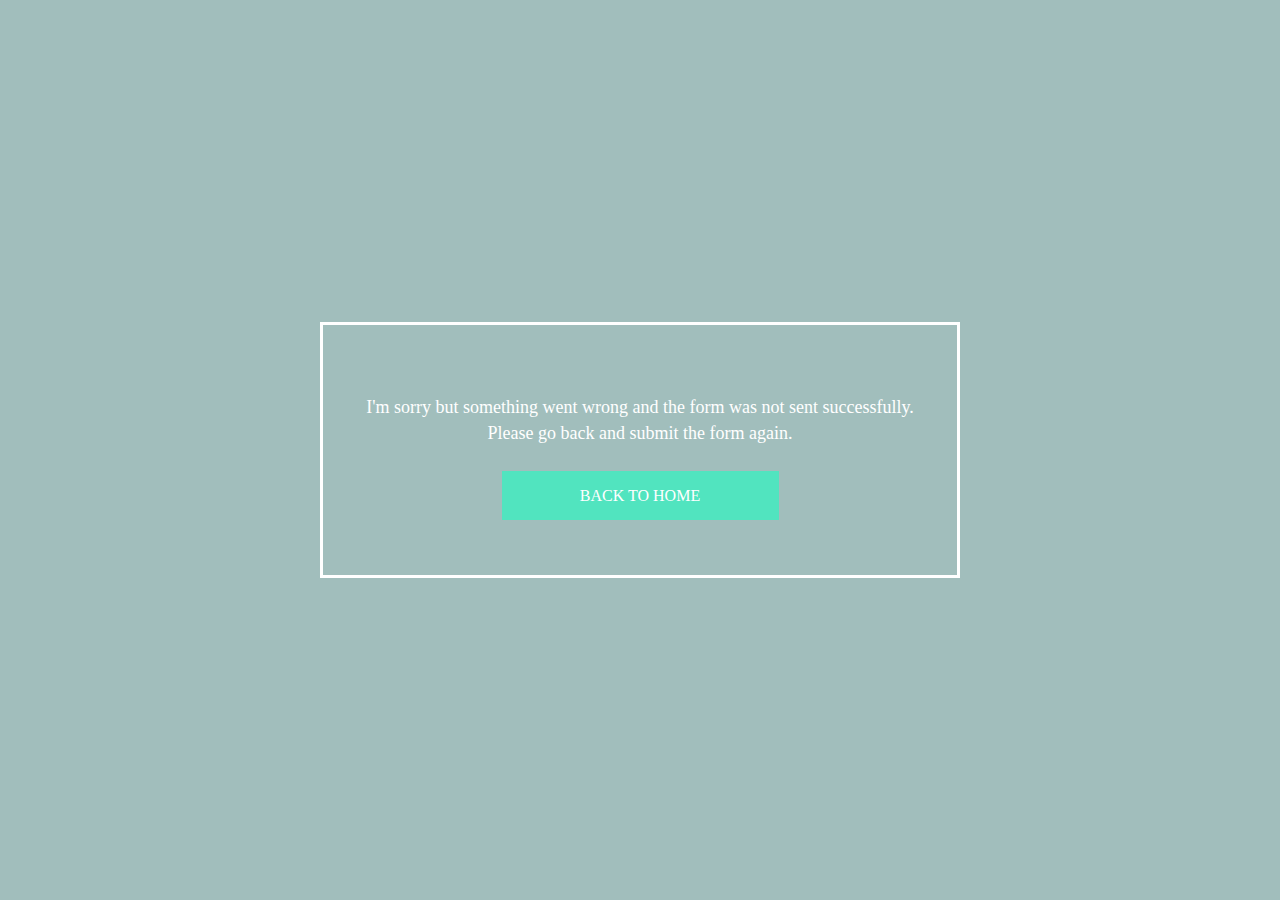
<file: form_failure.html>
<!DOCTYPE html>
<html lang="en">

<head>
    <!-- Meta -->
    <meta charset="utf-8">
    <meta http-equiv="X-UA-Compatible" content="IE=edge">
    <meta name="viewport" content="width=device-width, initial-scale=1.0">
    <meta name="description" content="">
    <meta name="keywords" content="">
    <meta name="author" content="Awaiken Theme">
    <!-- Page Title -->
    <title>Namiko Kurita - Super Housewife in Tokyo</title>
    <link rel="icon" href="images/fav.jpg">
    <!-- Google Fonts css-->
    <link href="https://fonts.googleapis.com/css?family=Montserrat:400,500,600,700,800,900" rel="stylesheet">
    <!-- Bootstrap css -->
    <link href="css/bootstrap.min.css" rel="stylesheet" media="screen">
    <!-- Font Awesome icon css-->
    <link href="css/font-awesome.min.css" rel="stylesheet" media="screen">
    <!-- Magnific Popup CSS -->
    <link href="css/magnific-popup.css" rel="stylesheet">
    <!-- Main custom css -->
    <link href="css/custom.css" rel="stylesheet" media="screen">
</head>

<body>
    <div class="simple">
        <div class="simple-info">
            <div id="simple-info" class="simple-info-inner">
                <p>I'm sorry but something went wrong and the form was not sent successfully. </br> Please go back and submit the form again.</p>
                <a class="simple-btn-submit btn-submit" href="/index.html">Back To Home</a>
            </div>
        </div>
    </div>
</body>

</html>
</file>
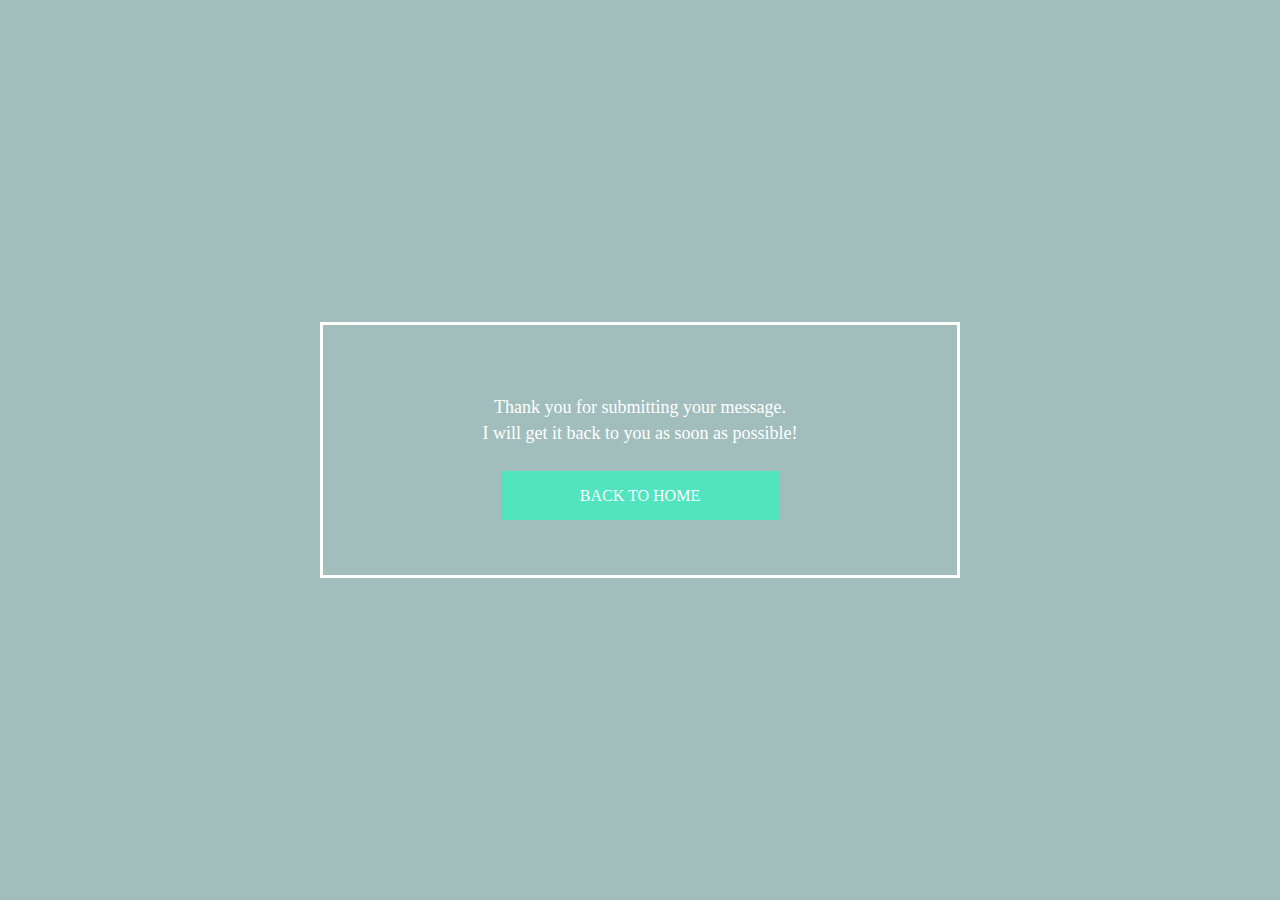
<file: form_success.html>
<!DOCTYPE html>
<html lang="en">

<head>
    <!-- Meta -->
    <meta charset="utf-8">
    <meta http-equiv="X-UA-Compatible" content="IE=edge">
    <meta name="viewport" content="width=device-width, initial-scale=1.0">
    <meta name="description" content="">
    <meta name="keywords" content="">
    <meta name="author" content="Awaiken Theme">
    <!-- Page Title -->
    <title>Namiko Kurita - Super Housewife in Tokyo</title>
    <link rel="icon" href="images/fav.jpg">
    <!-- Google Fonts css-->
    <link href="https://fonts.googleapis.com/css?family=Montserrat:400,500,600,700,800,900" rel="stylesheet">
    <!-- Bootstrap css -->
    <link href="css/bootstrap.min.css" rel="stylesheet" media="screen">
    <!-- Font Awesome icon css-->
    <link href="css/font-awesome.min.css" rel="stylesheet" media="screen">
    <!-- Magnific Popup CSS -->
    <link href="css/magnific-popup.css" rel="stylesheet">
    <!-- Main custom css -->
    <link href="css/custom.css" rel="stylesheet" media="screen">
</head>

<body>
    <div class="simple">
        <div class="simple-info">
            <div id="simple-info" class="simple-info-inner">
                <p>Thank you for submitting your message. </br> I will get it back to you as soon as possible!</p>
                <a class="simple-btn-submit btn-submit" href="/index.html">Back To Home</a>
            </div>
        </div>
    </div>
</body>

</html>
</file>
<file: css/custom.css>
/*
	Template Name 	: Freelancer - Responsive Coming Soon Page
	Author 			: Awaiken Theme
	Author Url 		: https://awaikenthemes.com
*/

/************************************/
/***** 	      General css		 ****/
/************************************/
html{
	height: 100%;
}

body{
	font-size: 16px;
	height: 100%;
	font-family: 'Montserrat', sans-serif;
}

h1,
h2,
h3,
h4,
h5,
h6{
	margin:0;
	font-weight: 700;
}

img{
	max-width: 100%;
}

a:hover{
	text-decoration: none;
	outline: 0;
}

a:focus{
	text-decoration: none;
	outline: 0;
}

.comming-soon{
	width: 100%;
	position: relative;
	min-height: 100%;
}

.comming-soon:before{
	content: '';
	display: block;
	position: absolute;
	top: 0;
	left: 0;
	right: 0;
	bottom: 0;
	background: rgba(0,0,0,0.85);
}

.countdown-timer-wrapper{
	text-align: center;
}

.timer .timer-wrapper{
	display: inline-block;
	width: 80px;
	margin-top: 40px;
	text-align: center;
	vertical-align: top;
}

.timer .timer-wrapper .time{
	font-size: 30px;
	color: #fff;
	font-weight: 600;
	line-height: 1em;
}

.timer .timer-wrapper .text{
	color: #fff;
	font-size: 12px;
	font-weight: 300;
}

.logo{
	display: inline-block;
	text-align: left;
	position: relative;
	padding-left: 30px; 
}

.logo:before{
	content: '';
	display: block;
	position: absolute;
	width: 150px;
	top: -24px;
	left: 0px;
	bottom: -20px;
	border: 4px solid #51e4bf;
	z-index: 0;
}

.logo h2{
	font-size: 44px;
	color: #fff;
	font-weight: 600;
	position: relative;
	z-index: 1;
}

.logo h2 span{
	display: block;
	font-weight: 400;
	font-style: italic;
	position: relative;
	z-index: 1;
}

.logo p{
	display: inline-block;
	background: #51e4bf;
	color: #fff;
	text-transform: uppercase;
	padding: 6px 10px 4px;
	margin-top: 4px;
	position: relative;
	z-index: 1;
}

.comming-soon-info{
	width: 50%;
	position: absolute;
	background: #a1bebc url(../images/namiko7.jpg) no-repeat right top;
	background-size: contain;
	top: 0;
	bottom: 0;
	z-index: 2;
	display: flex;
	align-items: center;
}

.comming-soon-inner{
	width: 100%;
	padding: 20px;
	text-align: center;
}

.comming-soon-inner .logo{
	margin: 60px 0;
}

.site-info h2{
	text-transform: uppercase;
	letter-spacing: 0.16em;
	color: #fff;
	font-size: 30px;
	font-weight: 300;
	line-height: 1.5em;
}

.site-info h2 span{
	display: block;
	font-weight: 700;
}

.site-info p{
	margin-top: 40px;
	line-height: 1.8em;
	color: #ffffff;
	font-weight: 300;
}

.contact-form{
	width: 50%;
	max-height: 100%;
	overflow: auto;
	background: #033935;
	position: absolute;
	top: 0;
	left: 50%;
	bottom: 0;
	z-index: 2;
	
}

.contact-box{
	width: 100%;
	max-width: 560px;
	margin: 0 auto;
	text-align: center;
	padding: 80px 20px;
}

.title{
	text-transform: uppercase;
	font-size: 28px;
	color: #fff;
	font-weight: 500;
	padding-bottom: 16px;
	margin-bottom: 70px;
	position: relative;
	text-align: center;
	letter-spacing: 0.04em;
}

.title:after{
	content: '';
	display: block;
	position: absolute;
	height: 1px;
	width: 60px;
	margin-left: -30px;
	background: #51e4bf;
	left: 50%;
	bottom: 0;
}

.contact-box p{
	color: #fff;
	font-size: 14px;
	font-weight: 300;
}

.contact-box form{
	margin-top: 50px;
}

.contact-box .form-control{
	border: none;
	box-shadow: none;
	border-radius: 0;
	background: rgba(255,255,255,0.10);
	color: #fff;
	height: auto;
	padding: 14px;
	margin-bottom: 30px;
	resize: none;
}

.contact-box .form-control::-webkit-input-placeholder{
	color: #fff;
}

.contact-box .form-control:-moz-placeholder{
	color: #fff;
}

.contact-box .form-control::-moz-placeholder{
	color: #fff;
}

.contact-box .form-control:-ms-input-placeholder{
	color: #fff;
}

.btn-submit{
	background: #51e4bf;
	text-transform: uppercase;
	color: #fff;
	font-weight: 500;
	border: none;
	padding: 14px 30px 12px;
	transition: all 0.4s;
}

.btn-submit:hover{
	background: #fff;
	color: #51e4bf;
}

.portfolio{
	padding: 80px 0 0;
}

.portfolio-entry{
	height: max-content;
	/* width: max-content; */
}

.portfolio-entry:after{
	content: '';
	display: block;
	clear: both;
}

.portfolio-single{
	width: 25%;
	aspect-ratio: 1 / 1;
	float: left;
}

.portfolio-single img {
	object-fit: cover;
    height: 100%;
    width: 100%;
    display: inline-flex;
}

@media only screen and (max-width:980px){
	.comming-soon-info{
		position: relative;
		top: 0;
		left: 0;
		width: 100%;
	}
	
	.comming-soon-info:before{
		content: '';
		display: block;
		position: absolute;
		top: 0;
		left: 0;
		right: 0;
		bottom: 0;
		background: rgba(255, 244, 244, 0.6);
	}
	
	.comming-soon-inner{
		position: relative;
		z-index: 3;
	}
	
	.contact-form{
		position: relative;
		top: 0;
		left: 0;
		width: 100%;
	}
}

@media only screen and (max-width:768px){
	.portfolio-single{
		width: 50%;
	}
	
	.portfolio{
		padding: 60px 0 0;
	}
	
	.title{
		margin-bottom: 50px;
	}
	
	.contact-box{
		padding: 60px 20px;
	}
}

@media only screen and (max-width:480px){
	.logo h2{
		font-size: 26px;
	}
	
	.logo p{
		font-size: 12px;
		padding: 6px 10px;
	}
	
	.logo:before{
		width: 100px;
	}
	
	.site-info h2{
		font-size: 24px;
		letter-spacing: 0.05em;
	}
	
	.timer .timer-wrapper{
		display: inline-block;
		width: 60px;
		margin-top: 40px;
		text-align: center;
		vertical-align: top;
	}

	.timer .timer-wrapper .time{
		font-size: 26px;
		color: #fff;
		font-weight: 600;
		line-height: 1em;
	}

	.timer .timer-wrapper .text{
		color: #fff;
		font-size: 12px;
		font-weight: 300;
	}
}


/* simple page */
.simple{
	width: 100%;
	position: absolute;
	background: #a1bebc;
	/* background-size: contain; */
	top: 0;
	bottom: 0;
	z-index: 2;
	display: flex;
	align-items: center;
}

.simple-info {
	width: auto;
	display: contents;
}

.simple-info-inner{
	font-family: 'Times';
	font-size: 18px;
    width: 50%;
    margin-left: auto;
    margin-right: auto;
    padding: 70px 40px 30px 40px;
    text-align: center;
    border: white 3px solid;
	color: #ffffff;
}

.simple-btn-submit {
	margin: 25px auto;
	font-size: 16px;
    display: block;
    width: 50%;
}
</file>
